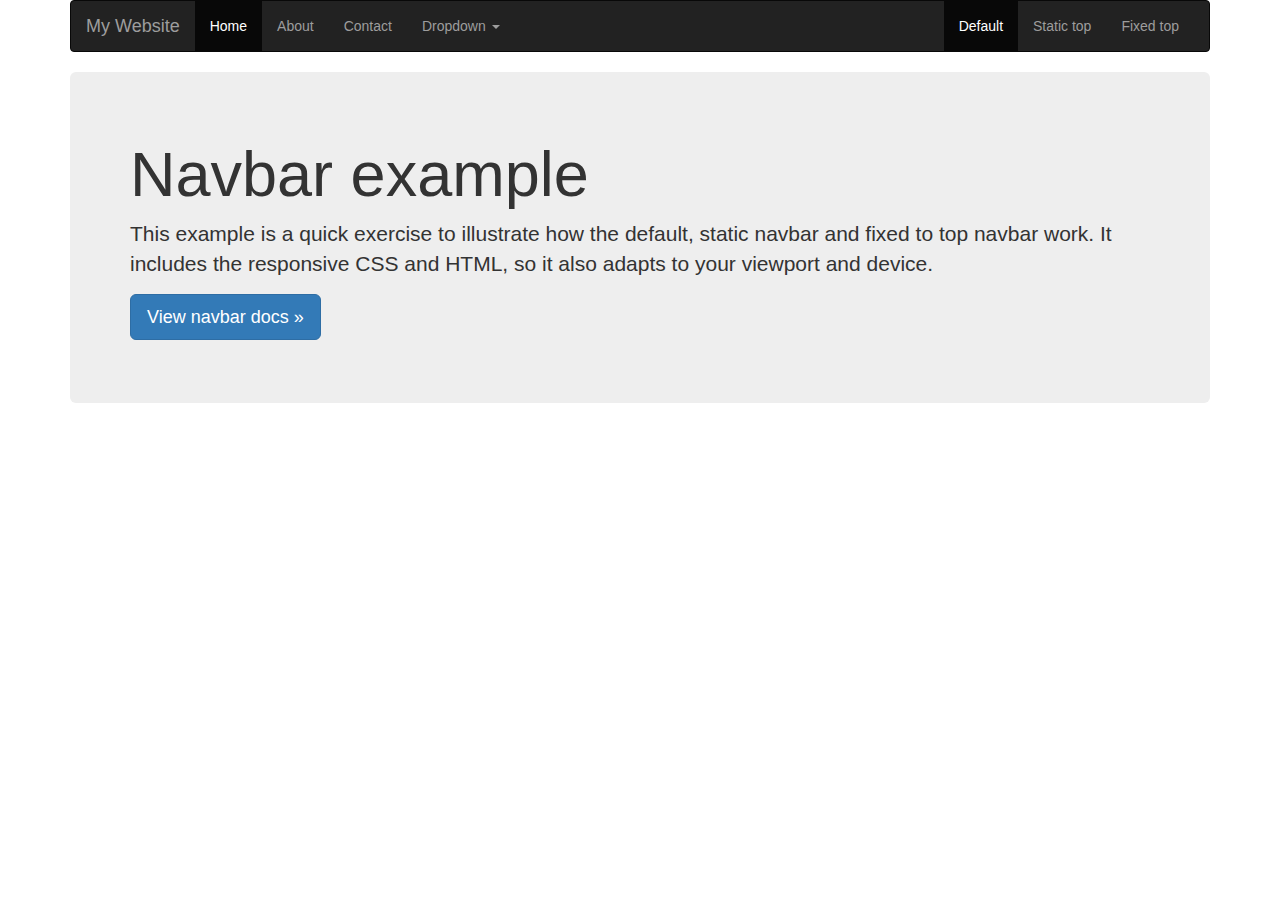
<file: Setup, Templates & Navbar.html>
<!DOCTYPE html>
<html>
<head>
	<title>Bootstrap Template</title>
	<link rel="stylesheet" href="css/bootstrap.css">
	<meta charset="utf-8">
    <meta http-equiv="X-UA-Compatible" content="IE=edge">
    <meta name="viewport" content="width=device-width, initial-scale=1">
</head>
<body>
	<div class="container">

      <!-- Static navbar -->
      <nav class="navbar navbar-inverse">
        <div class="container-fluid">
          <div class="navbar-header">
            <button type="button" class="navbar-toggle collapsed" data-toggle="collapse" data-target="#navbar" aria-expanded="false" aria-controls="navbar">
              <span class="sr-only">Toggle navigation</span>
              <span class="icon-bar"></span>
              <span class="icon-bar"></span>
              <span class="icon-bar"></span>
            </button>
            <a class="navbar-brand" href="#">My Website</a>
          </div>
          <div id="navbar" class="navbar-collapse collapse">
            <ul class="nav navbar-nav">
              <li class="active"><a href="#">Home</a></li>
              <li><a href="#">About</a></li>
              <li><a href="#">Contact</a></li>
              <li class="dropdown">
                <a href="#" class="dropdown-toggle" data-toggle="dropdown" role="button" aria-haspopup="true" aria-expanded="false">Dropdown <span class="caret"></span></a>
                <ul class="dropdown-menu">
                  <li><a href="#">Action</a></li>
                  <li><a href="#">Another action</a></li>
                  <li><a href="#">Something else here</a></li>
                  <li role="separator" class="divider"></li>
                  <li class="dropdown-header">Nav header</li>
                  <li><a href="#">Separated link</a></li>
                  <li><a href="#">One more separated link</a></li>
                </ul>
              </li>
            </ul>
            <ul class="nav navbar-nav navbar-right">
              <li class="active"><a href="./">Default <span class="sr-only">(current)</span></a></li>
              <li><a href="../navbar-static-top/">Static top</a></li>
              <li><a href="../navbar-fixed-top/">Fixed top</a></li>
            </ul>
          </div><!--/.nav-collapse -->
        </div><!--/.container-fluid -->
      </nav>

      <!-- Main component for a primary marketing message or call to action -->
      <div class="jumbotron">
        <h1>Navbar example</h1>
        <p>This example is a quick exercise to illustrate how the default, static navbar and fixed to top navbar work. It includes the responsive CSS and HTML, so it also adapts to your viewport and device.</p>
        <p>
          <a class="btn btn-lg btn-primary" href="../../components/#navbar" role="button">View navbar docs &raquo;</a>
        </p>
      </div>

    </div> <!-- /container -->
	
	<script   src="https://code.jquery.com/jquery-1.12.4.js"   integrity="sha256-Qw82+bXyGq6MydymqBxNPYTaUXXq7c8v3CwiYwLLNXU="   crossorigin="anonymous"></script>
	<script src="js/bootstrap.js"></script>
</body>
</html>
</file>
